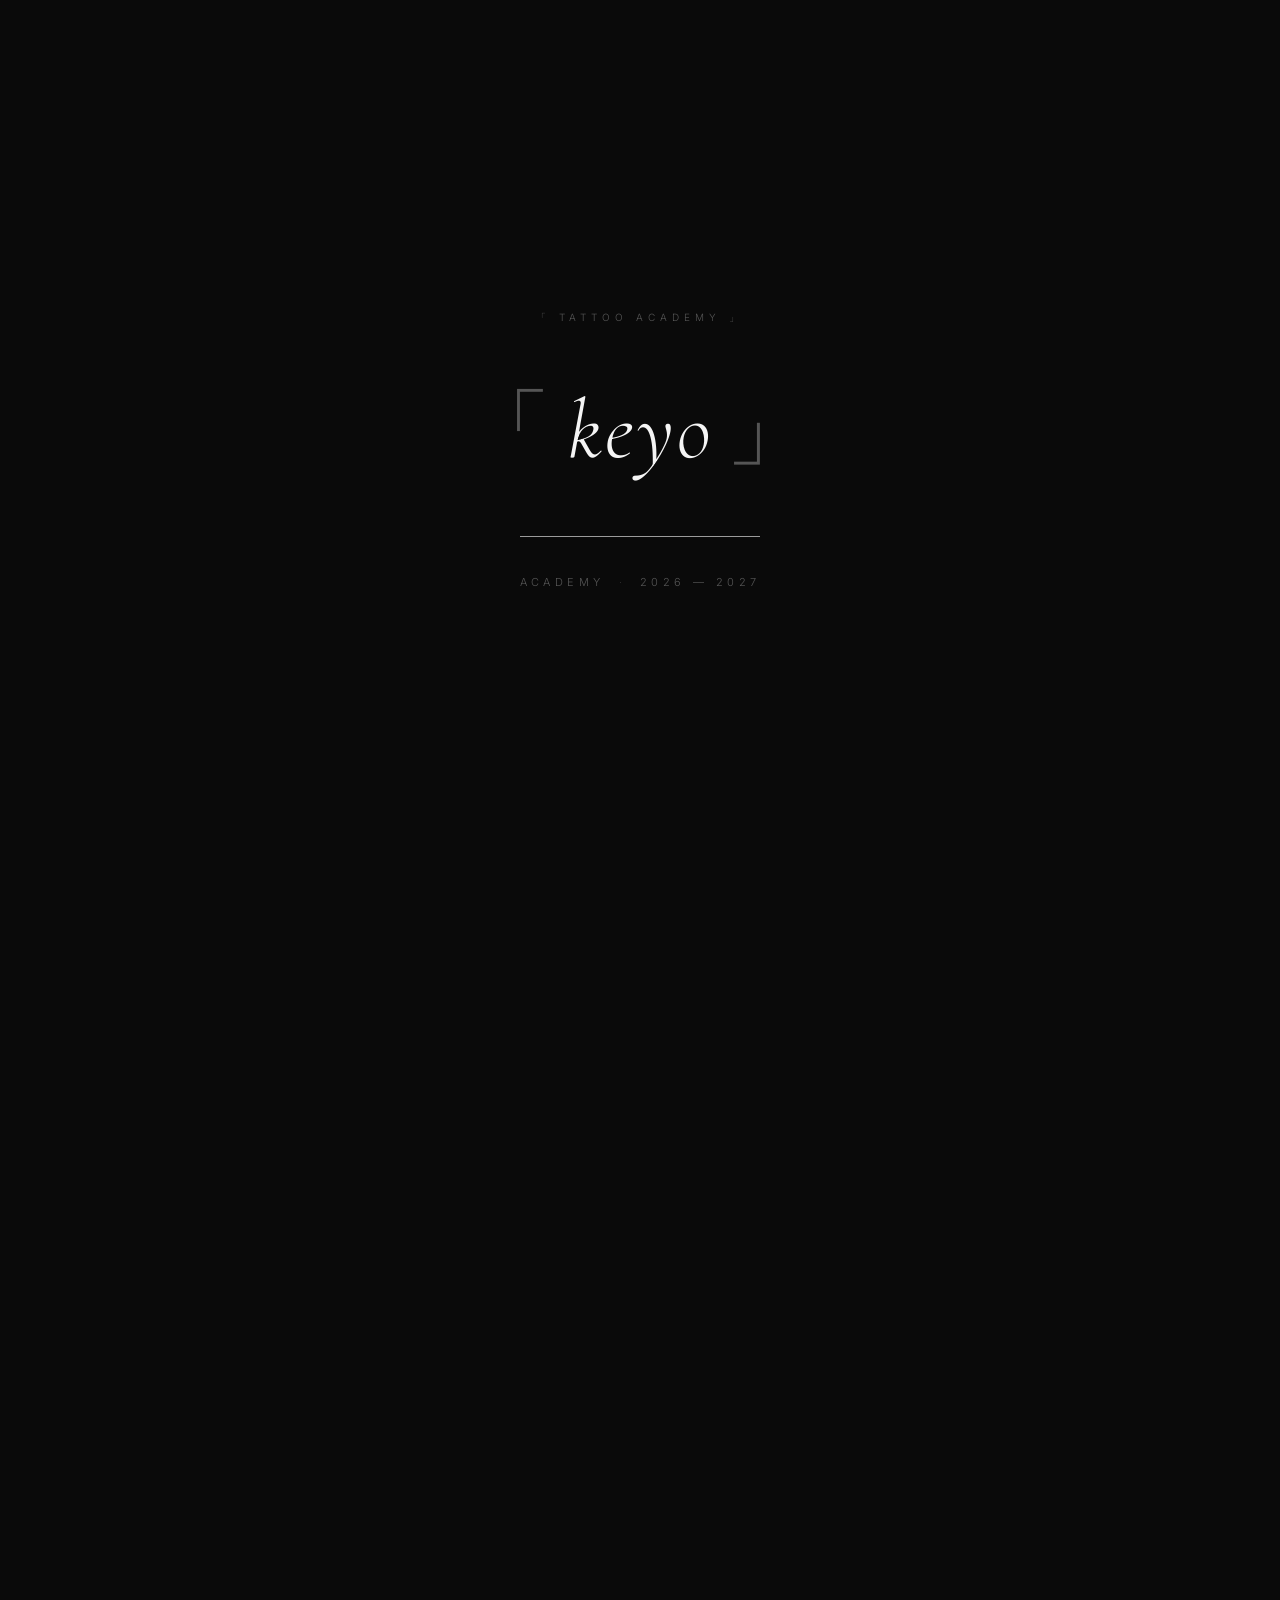
<file: accademia.html>
<!DOCTYPE html>
<html lang="it">
<head>
<meta charset="UTF-8" />
<meta name="viewport" content="width=device-width, initial-scale=1.0, viewport-fit=cover" />
<meta name="theme-color" content="#0a0a0a" />
<title>Accademia Keyo — Locarno CH</title>
<meta name="description" data-i18n-attr="content" data-i18n="academy.intro" content="Accademia Keyo: corso intensivo di tatuaggio da settembre 2026 a maggio 2027, a Locarno." />
<link rel="icon" href="img/icon.jpg" type="image/jpeg" />
<link rel="preconnect" href="https://fonts.googleapis.com" />
<link rel="preconnect" href="https://fonts.gstatic.com" crossorigin />
<link href="https://fonts.googleapis.com/css2?family=Inter:wght@200;300;400;500;600&family=Cormorant+Garamond:ital,wght@0,300;0,400;1,300&family=JetBrains+Mono:wght@300;400&display=swap" rel="stylesheet" />
<link rel="stylesheet" href="css/style.css" />
</head>
<body class="subpage">

<!-- Loader -->
<div class="loader" id="loader">
  <div class="loader-meta loader-meta-top">
    <span>「 tattoo academy 」</span>
  </div>
  <div class="loader-inner">
    <span class="loader-bracket left">「</span>
    <span class="loader-word">
      <span class="ll" style="--i:0">k</span><span class="ll" style="--i:1">e</span><span class="ll" style="--i:2">y</span><span class="ll" style="--i:3">o</span>
    </span>
    <span class="loader-bracket right">」</span>
  </div>
  <div class="loader-line"><span></span></div>
  <div class="loader-meta loader-meta-bottom">
    <span class="lm-l">academy</span>
    <span class="lm-dot">·</span>
    <span class="lm-r">2026 — 2027</span>
  </div>
</div>

<!-- Vertical side decorations -->
<div class="side-text side-left" aria-hidden="true">
  <div class="phrase-stack" data-cycle="left">
    <span class="phrase active" data-i18n="side.l1">artists in residence</span>
    <span class="phrase" data-i18n="side.l5">ogni linea una storia</span>
    <span class="phrase" data-i18n="side.l3">da oltre un decennio</span>
    <span class="phrase" data-i18n="side.l6">il rituale del segno</span>
    <span class="phrase" data-i18n="side.l4">made in locarno</span>
  </div>
</div>
<div class="side-text side-right" aria-hidden="true">
  <div class="phrase-stack" data-cycle="right">
    <span class="phrase active" data-i18n="academy.tag">tattoo academy</span>
    <span class="phrase" data-i18n="side.r2">via al castello 1</span>
    <span class="phrase" data-i18n="academy.d.datesV">Settembre 2026 → Maggio 2027</span>
    <span class="phrase" data-i18n="side.r4">est. 2019</span>
    <span class="phrase" data-i18n="side.r5">su appuntamento</span>
  </div>
</div>
<div class="side-text side-bottom-left" aria-hidden="true">
  <div class="phrase-stack" data-cycle="bottom">
    <span class="phrase active" data-i18n="academy.d.placesV">8 allievi</span>
    <span class="phrase" data-i18n="side.b4">consulenza gratuita</span>
    <span class="phrase" data-i18n="academy.d.totalV">≈ 520 ore</span>
  </div>
</div>

<!-- Header -->
<header class="nav scrolled" id="nav">
  <a href="index.html" class="nav-logo">
    <span class="logo-main">KEYO</span>
    <span class="logo-sub">studio</span>
  </a>
  <nav class="nav-links" id="navLinks">
    <a href="index.html#studio" data-i18n="nav.studio">Studio</a>
    <a href="index.html#artisti" data-i18n="nav.artists">Artisti</a>
    <a href="index.html#galleria" data-i18n="nav.gallery">Galleria</a>
    <a href="index.html#recensioni" data-i18n="nav.reviews">Recensioni</a>
    <a href="index.html#faq" data-i18n="nav.faq">FAQ</a>
    <a href="index.html#contatti" data-i18n="nav.contact">Contatti</a>
    <span class="nav-sep" aria-hidden="true"></span>
    <a class="nav-cta active" href="accademia.html" data-i18n="nav.academy">Accademia</a>
    <a class="nav-cta nav-cta-accent" href="lotteria.html" data-i18n="nav.lottery">Lotteria</a>
  </nav>
  <div class="nav-right">
    <div class="lang-switch" id="langSwitch">
      <button class="lang-current" id="langCurrent" aria-haspopup="listbox" aria-expanded="false">
        <span id="langLabel">IT</span>
        <svg width="10" height="10" viewBox="0 0 10 10"><path d="M1 3l4 4 4-4" stroke="currentColor" stroke-width="1" fill="none"/></svg>
      </button>
      <ul class="lang-list" role="listbox">
        <li data-lang="it" role="option">IT — Italiano</li>
        <li data-lang="en" role="option">EN — English</li>
        <li data-lang="de" role="option">DE — Deutsch</li>
        <li data-lang="fr" role="option">FR — Français</li>
      </ul>
    </div>
    <button class="nav-toggle" id="navToggle" aria-label="Menu">
      <span></span><span></span><span></span>
    </button>
  </div>
</header>

<!-- Page hero -->
<section class="page-hero">
  <div class="page-hero-bg" style="background-image:url('img/IMG_3037-2-scaled.jpg')"></div>
  <div class="page-hero-overlay"></div>
  <div class="page-hero-content">
    <div class="hero-tag" data-i18n="academy.tag">tattoo academy</div>
    <h1 class="page-hero-title">
      <span class="bracket">「</span><span class="hero-word" data-i18n="academy.title">Accademia Keyo</span><span class="bracket">」</span>
    </h1>
    <p class="hero-sub" data-i18n="academy.sub">Il mestiere del tatuaggio, insegnato in studio.</p>
    <div class="hero-meta">
      <span data-i18n="academy.d.datesV">Settembre 2026 → Maggio 2027</span>
      <span class="dot">·</span>
      <span data-i18n="academy.d.placesV">8 allievi</span>
    </div>
    <div class="hero-cta">
      <a href="#iscrizioni" class="btn btn-primary" data-i18n="academy.h.apply">Iscrizioni</a>
      <a href="index.html" class="btn btn-ghost" data-i18n="footer.backHome">Torna alla home ↗</a>
    </div>
  </div>
</section>

<!-- Intro -->
<section class="section">
  <div class="section-head">
    <span class="section-num">01</span>
    <h2 class="section-title" data-i18n="academy.h.program">Il programma</h2>
  </div>
  <div class="page-prose reveal">
    <p data-i18n="academy.intro">Da settembre 2026 a maggio 2027 lo studio apre le porte a una nuova generazione di tatuatori. Un percorso di formazione intensivo guidato direttamente da Omar e dal team residente, in un contesto reale di lavoro.</p>
    <p data-i18n="academy.p.program">Otto mesi di lezioni teoriche e pratiche, dalla preparazione del disegno alla macchinetta sulla pelle. Si parte dalle basi — anatomia, igiene, materiali — per arrivare a sessioni dal vivo affiancati dai resident.</p>
  </div>
</section>

<!-- Modules -->
<section class="section">
  <div class="section-head">
    <span class="section-num">02</span>
    <h2 class="section-title" data-i18n="academy.h.modules">Moduli principali</h2>
  </div>
  <ol class="modules-list reveal">
    <li><span class="m-num">01</span><span class="m-text" data-i18n="academy.m1">Storia e cultura del tatuaggio</span></li>
    <li><span class="m-num">02</span><span class="m-text" data-i18n="academy.m2">Disegno, composizione e stencil</span></li>
    <li><span class="m-num">03</span><span class="m-text" data-i18n="academy.m3">Igiene, biosicurezza e normative svizzere</span></li>
    <li><span class="m-num">04</span><span class="m-text" data-i18n="academy.m4">Macchinette, aghi, pigmenti — tecnica di base</span></li>
    <li><span class="m-num">05</span><span class="m-text" data-i18n="academy.m5">Realismo, microrealismo, line work</span></li>
    <li><span class="m-num">06</span><span class="m-text" data-i18n="academy.m6">Sessioni dal vivo e gestione del cliente</span></li>
  </ol>
</section>

<!-- Details -->
<section class="section">
  <div class="section-head">
    <span class="section-num">03</span>
    <h2 class="section-title" data-i18n="academy.h.details">Dettagli pratici</h2>
  </div>
  <div class="details-grid reveal">
    <div class="detail-cell">
      <span class="info-label" data-i18n="academy.d.dates">Date</span>
      <p data-i18n="academy.d.datesV">Settembre 2026 → Maggio 2027</p>
    </div>
    <div class="detail-cell">
      <span class="info-label" data-i18n="academy.d.hours">Ore settimanali</span>
      <p data-i18n="academy.d.hoursV">16 ore (giovedì + venerdì)</p>
    </div>
    <div class="detail-cell">
      <span class="info-label" data-i18n="academy.d.total">Ore totali</span>
      <p data-i18n="academy.d.totalV">≈ 520 ore di formazione</p>
    </div>
    <div class="detail-cell">
      <span class="info-label" data-i18n="academy.d.places">Posti disponibili</span>
      <p data-i18n="academy.d.placesV">8 allievi (selezione su colloquio)</p>
    </div>
    <div class="detail-cell">
      <span class="info-label" data-i18n="academy.d.price">Investimento</span>
      <p data-i18n="academy.d.priceV">CHF 9'800 (rateizzabile in 4 tranche)</p>
    </div>
    <div class="detail-cell">
      <span class="info-label" data-i18n="academy.d.cert">Certificazione</span>
      <p data-i18n="academy.d.certV">Attestato Keyo + portfolio finale</p>
    </div>
  </div>
</section>

<!-- Who -->
<section class="section">
  <div class="section-head">
    <span class="section-num">04</span>
    <h2 class="section-title" data-i18n="academy.h.who">A chi è rivolto</h2>
  </div>
  <div class="page-prose reveal">
    <p data-i18n="academy.p.who">A chi vuole entrare seriamente nel mondo del tatuaggio. Non servono prerequisiti tecnici, ma una solida base di disegno e una motivazione vera. Selezioniamo gli allievi su colloquio per garantire un gruppo affiatato.</p>
  </div>
</section>

<!-- Apply -->
<section class="section contact-section" id="iscrizioni">
  <div class="section-head">
    <span class="section-num">05</span>
    <h2 class="section-title" data-i18n="academy.h.apply">Iscrizioni</h2>
    <p class="section-lead" data-i18n="academy.p.apply">I posti sono limitati. Compila il modulo per ricevere il dossier completo e fissare un colloquio conoscitivo.</p>
  </div>

  <form class="contact-form reveal" id="contactForm" action="https://formspree.io/f/xeenernd" method="POST">
    <input type="hidden" name="_subject" value="Accademia Keyo — nuova candidatura" />
    <input type="hidden" name="origine" value="accademia" />
    <div class="field">
      <label for="ac-name" data-i18n="academy.f.name">Nome e cognome</label>
      <input type="text" id="ac-name" name="nome" required />
    </div>
    <div class="field">
      <label for="ac-email" data-i18n="academy.f.email">Email</label>
      <input type="email" id="ac-email" name="email" required />
    </div>
    <div class="field">
      <label for="ac-phone" data-i18n="academy.f.phone">Telefono</label>
      <input type="tel" id="ac-phone" name="telefono" />
    </div>
    <div class="field">
      <label for="ac-exp" data-i18n="academy.f.exp">Esperienza nel disegno</label>
      <select id="ac-exp" name="esperienza">
        <option data-i18n="academy.f.expOpts.none">Nessuna</option>
        <option data-i18n="academy.f.expOpts.basic">Base / autodidatta</option>
        <option data-i18n="academy.f.expOpts.school">Scuola d'arte</option>
        <option data-i18n="academy.f.expOpts.pro">Già professionista</option>
      </select>
    </div>
    <div class="field">
      <label for="ac-msg" data-i18n="academy.f.msg">Raccontaci perché vuoi entrare</label>
      <textarea id="ac-msg" name="messaggio" rows="5" required></textarea>
    </div>
    <button type="submit" class="btn btn-primary" id="cfSubmit" data-i18n="academy.f.submit">Invia candidatura</button>
    <div class="form-status" id="formStatus" role="status" aria-live="polite"></div>
  </form>
</section>

<!-- FOOTER -->
<footer class="footer">
  <div class="footer-top">
    <div class="footer-brand">
      <span class="logo-main">KEYO</span>
      <span class="logo-sub">tattoo studio · Locarno CH</span>
    </div>
    <nav class="footer-nav">
      <a href="index.html#studio" data-i18n="nav.studio">Studio</a>
      <a href="index.html#artisti" data-i18n="nav.artists">Artisti</a>
      <a href="index.html#galleria" data-i18n="nav.gallery">Galleria</a>
      <a href="index.html#recensioni" data-i18n="nav.reviews">Recensioni</a>
      <a href="index.html#faq" data-i18n="nav.faq">FAQ</a>
      <a href="index.html#contatti" data-i18n="nav.contact">Contatti</a>
      <a href="accademia.html" data-i18n="nav.academy">Accademia</a>
      <a href="lotteria.html" data-i18n="nav.lottery">Lotteria</a>
    </nav>
  </div>
  <div class="footer-bottom">
    <span>© <span id="year"></span> Keyo Tattoo Studio</span>
    <span data-i18n="footer.rights">Tutti i diritti riservati.</span>
    <span class="footer-credit">
      <span data-i18n="footer.developedBy">Sviluppato da</span>
      <a href="https://www.tommyzaffa.com" target="_blank" rel="noopener">Thomas Zaffalon</a>
    </span>
  </div>
</footer>

<script src="js/i18n.js"></script>
<script src="js/main.js"></script>
</body>
</html>
</file>
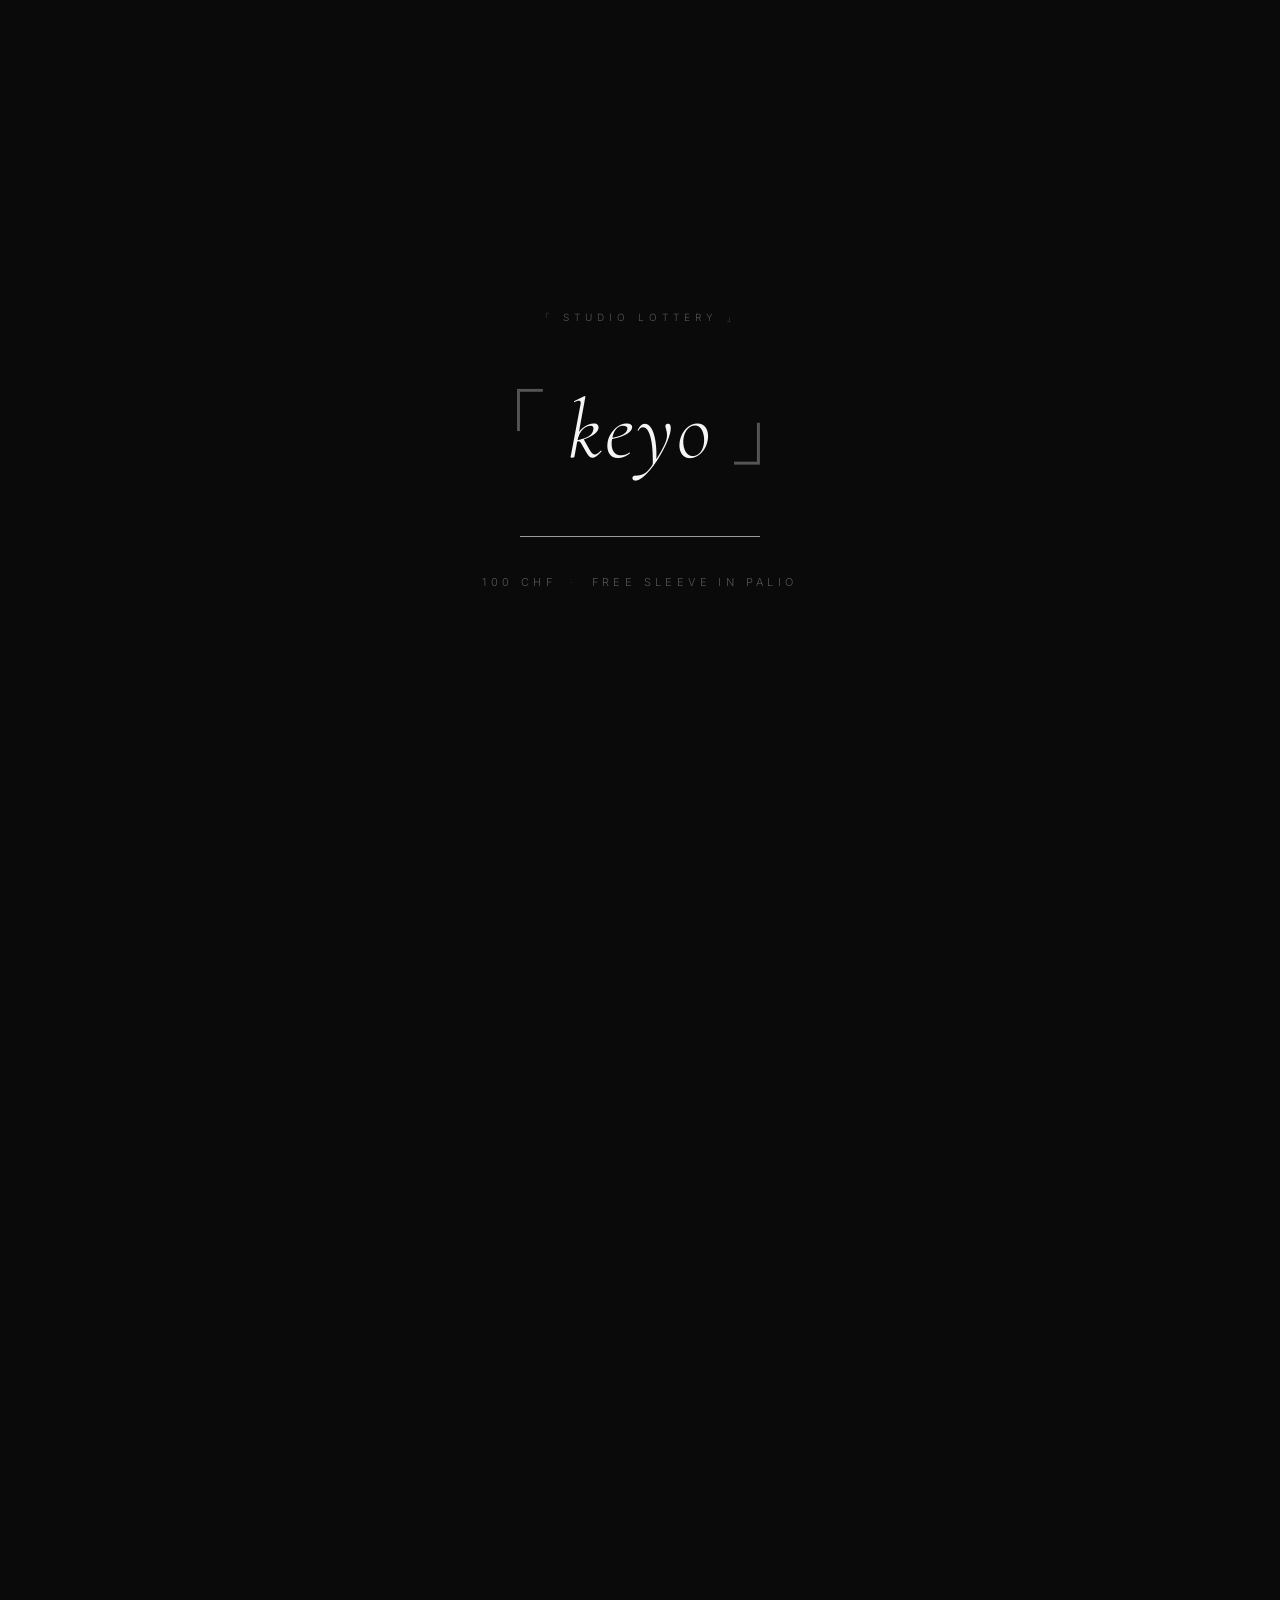
<file: lotteria.html>
<!DOCTYPE html>
<html lang="it">
<head>
<meta charset="UTF-8" />
<meta name="viewport" content="width=device-width, initial-scale=1.0, viewport-fit=cover" />
<meta name="theme-color" content="#0a0a0a" />
<title>Lotteria Keyo — Locarno CH</title>
<meta name="description" data-i18n-attr="content" data-i18n="lottery.sub" content="Lotteria Keyo: 100 CHF, voucher tatuaggio da 200 CHF e in palio una manica gratis." />
<link rel="icon" href="img/icon.jpg" type="image/jpeg" />
<link rel="preconnect" href="https://fonts.googleapis.com" />
<link rel="preconnect" href="https://fonts.gstatic.com" crossorigin />
<link href="https://fonts.googleapis.com/css2?family=Inter:wght@200;300;400;500;600&family=Cormorant+Garamond:ital,wght@0,300;0,400;1,300&family=JetBrains+Mono:wght@300;400&display=swap" rel="stylesheet" />
<link rel="stylesheet" href="css/style.css" />
</head>
<body class="subpage">

<!-- Loader -->
<div class="loader" id="loader">
  <div class="loader-meta loader-meta-top">
    <span>「 studio lottery 」</span>
  </div>
  <div class="loader-inner">
    <span class="loader-bracket left">「</span>
    <span class="loader-word">
      <span class="ll" style="--i:0">k</span><span class="ll" style="--i:1">e</span><span class="ll" style="--i:2">y</span><span class="ll" style="--i:3">o</span>
    </span>
    <span class="loader-bracket right">」</span>
  </div>
  <div class="loader-line"><span></span></div>
  <div class="loader-meta loader-meta-bottom">
    <span class="lm-l">100 chf</span>
    <span class="lm-dot">·</span>
    <span class="lm-r">free sleeve in palio</span>
  </div>
</div>

<!-- Vertical side decorations -->
<div class="side-text side-left" aria-hidden="true">
  <div class="phrase-stack" data-cycle="left">
    <span class="phrase active" data-i18n="lottery.tag">studio lottery</span>
    <span class="phrase" data-i18n="side.l5">ogni linea una storia</span>
    <span class="phrase" data-i18n="side.l4">made in locarno</span>
    <span class="phrase" data-i18n="side.l3">da oltre un decennio</span>
    <span class="phrase" data-i18n="side.l6">il rituale del segno</span>
  </div>
</div>
<div class="side-text side-right" aria-hidden="true">
  <div class="phrase-stack" data-cycle="right">
    <span class="phrase active" data-i18n="lottery.priceVal">CHF 100</span>
    <span class="phrase" data-i18n="lottery.priceTag">Ticket lotteria</span>
    <span class="phrase" data-i18n="side.r2">via al castello 1</span>
    <span class="phrase" data-i18n="side.r4">est. 2019</span>
    <span class="phrase" data-i18n="side.r5">su appuntamento</span>
  </div>
</div>
<div class="side-text side-bottom-left" aria-hidden="true">
  <div class="phrase-stack" data-cycle="bottom">
    <span class="phrase active" data-i18n="lottery.h2">voucher 200 chf</span>
    <span class="phrase" data-i18n="lottery.h3">free sleeve in palio</span>
    <span class="phrase" data-i18n="side.b4">consulenza gratuita</span>
  </div>
</div>

<!-- Header -->
<header class="nav scrolled" id="nav">
  <a href="index.html" class="nav-logo">
    <span class="logo-main">KEYO</span>
    <span class="logo-sub">studio</span>
  </a>
  <nav class="nav-links" id="navLinks">
    <a href="index.html#studio" data-i18n="nav.studio">Studio</a>
    <a href="index.html#artisti" data-i18n="nav.artists">Artisti</a>
    <a href="index.html#galleria" data-i18n="nav.gallery">Galleria</a>
    <a href="index.html#recensioni" data-i18n="nav.reviews">Recensioni</a>
    <a href="index.html#faq" data-i18n="nav.faq">FAQ</a>
    <a href="index.html#contatti" data-i18n="nav.contact">Contatti</a>
    <span class="nav-sep" aria-hidden="true"></span>
    <a class="nav-cta" href="accademia.html" data-i18n="nav.academy">Accademia</a>
    <a class="nav-cta nav-cta-accent active" href="lotteria.html" data-i18n="nav.lottery">Lotteria</a>
  </nav>
  <div class="nav-right">
    <div class="lang-switch" id="langSwitch">
      <button class="lang-current" id="langCurrent" aria-haspopup="listbox" aria-expanded="false">
        <span id="langLabel">IT</span>
        <svg width="10" height="10" viewBox="0 0 10 10"><path d="M1 3l4 4 4-4" stroke="currentColor" stroke-width="1" fill="none"/></svg>
      </button>
      <ul class="lang-list" role="listbox">
        <li data-lang="it" role="option">IT — Italiano</li>
        <li data-lang="en" role="option">EN — English</li>
        <li data-lang="de" role="option">DE — Deutsch</li>
        <li data-lang="fr" role="option">FR — Français</li>
      </ul>
    </div>
    <button class="nav-toggle" id="navToggle" aria-label="Menu">
      <span></span><span></span><span></span>
    </button>
  </div>
</header>

<!-- Page hero -->
<section class="page-hero">
  <div class="page-hero-bg" style="background-image:url('img/IMG_3036-2-scaled.jpg')"></div>
  <div class="page-hero-overlay"></div>
  <div class="page-hero-content">
    <div class="hero-tag" data-i18n="lottery.tag">studio lottery</div>
    <h1 class="page-hero-title">
      <span class="bracket">「</span><span class="hero-word" data-i18n="lottery.title">Lotteria Keyo</span><span class="bracket">」</span>
    </h1>
    <p class="hero-sub" data-i18n="lottery.sub">Un buono da 200, una manica gratis in palio.</p>
    <div class="hero-meta">
      <span data-i18n="lottery.priceVal">CHF 100</span>
      <span class="dot">·</span>
      <span data-i18n="lottery.h2">Voucher 200 CHF</span>
      <span class="dot">·</span>
      <span data-i18n="lottery.h3">Estrazione manica gratis</span>
    </div>
    <div class="hero-cta">
      <a href="#partecipa" class="btn btn-primary" data-i18n="lottery.payTitle">Partecipa ora</a>
      <a href="index.html" class="btn btn-ghost" data-i18n="footer.backHome">Torna alla home ↗</a>
    </div>
  </div>
</section>

<!-- How it works -->
<section class="section">
  <div class="section-head">
    <span class="section-num">01</span>
    <h2 class="section-title" data-i18n="lottery.howTitle">Come funziona</h2>
  </div>
  <div class="specs-grid">
    <div class="spec reveal">
      <span class="spec-num">1</span>
      <h3 data-i18n="lottery.h1">Spendi 100 CHF</h3>
      <p data-i18n="lottery.p1">Acquisti il ticket e contribuisci al montepremi della lotteria.</p>
    </div>
    <div class="spec reveal">
      <span class="spec-num">2</span>
      <h3 data-i18n="lottery.h2">Ricevi un buono da 200 CHF</h3>
      <p data-i18n="lottery.p2">Ti arriva via email un voucher spendibile in studio per qualsiasi tatuaggio.</p>
    </div>
    <div class="spec reveal">
      <span class="spec-num">3</span>
      <h3 data-i18n="lottery.h3">Partecipi all'estrazione</h3>
      <p data-i18n="lottery.p3">Ogni ticket ti dà un codice univoco per la lotteria: in palio una manica completa, gratuita.</p>
    </div>
  </div>
</section>

<!-- Rules -->
<section class="section">
  <div class="section-head">
    <span class="section-num">02</span>
    <h2 class="section-title" data-i18n="lottery.rulesTitle">Regolamento</h2>
  </div>
  <ul class="rules-list reveal">
    <li><span class="r-num">·</span><span data-i18n="lottery.r1">Il buono da 200 CHF è nominale, non cedibile, valido 12 mesi dall'emissione.</span></li>
    <li><span class="r-num">·</span><span data-i18n="lottery.r2">Il voucher è cumulabile fino a un solo pezzo per persona; per tatuaggi di valore superiore si paga la differenza.</span></li>
    <li><span class="r-num">·</span><span data-i18n="lottery.r3">L'estrazione avviene in studio alla chiusura della raccolta ticket; il vincitore viene contattato via email entro 7 giorni.</span></li>
    <li><span class="r-num">·</span><span data-i18n="lottery.r4">Il premio (manica completa) è realizzato da Omar Keyo, soggetto disegnato in collaborazione con il vincitore.</span></li>
    <li><span class="r-num">·</span><span data-i18n="lottery.r5">Devi avere almeno 18 anni per partecipare.</span></li>
  </ul>
</section>

<!-- Participate / Pay -->
<section class="section contact-section" id="partecipa">
  <div class="section-head">
    <span class="section-num">03</span>
    <h2 class="section-title" data-i18n="lottery.payTitle">Partecipa ora</h2>
    <p class="section-lead" data-i18n="lottery.payIntro">Compila i tuoi dati e completa il pagamento sicuro. Riceverai voucher e codice lotteria via email.</p>
  </div>

  <div class="lottery-grid">
    <aside class="lottery-price reveal">
      <span class="info-label" data-i18n="lottery.priceTag">Ticket lotteria</span>
      <span class="price-big" data-i18n="lottery.priceVal">CHF 100</span>
      <ul class="price-bullets">
        <li>
          <span class="b-mark">+</span>
          <span data-i18n="lottery.h2">Voucher 200 CHF</span>
        </li>
        <li>
          <span class="b-mark">+</span>
          <span data-i18n="lottery.h3">Estrazione manica gratis</span>
        </li>
      </ul>
      <p class="price-note" data-i18n="lottery.r5">Devi avere almeno 18 anni per partecipare.</p>
    </aside>

    <form class="contact-form reveal" id="contactForm" action="https://formspree.io/f/xeenernd" method="POST" data-redirect="https://buy.stripe.com/REPLACE_WITH_REAL_PAYMENT_LINK">
      <input type="hidden" name="_subject" value="Lotteria Keyo — nuovo partecipante" />
      <input type="hidden" name="origine" value="lotteria" />
      <input type="hidden" name="ticket" value="CHF 100 — voucher 200 + estrazione manica gratis" />
      <div class="field">
        <label for="lt-name" data-i18n="lottery.f.name">Nome e cognome</label>
        <input type="text" id="lt-name" name="nome" required />
      </div>
      <div class="field">
        <label for="lt-email" data-i18n="lottery.f.email">Email</label>
        <input type="email" id="lt-email" name="email" required />
      </div>
      <div class="field">
        <label for="lt-phone" data-i18n="lottery.f.phone">Telefono</label>
        <input type="tel" id="lt-phone" name="telefono" required />
      </div>
      <div class="field">
        <label for="lt-notes" data-i18n="lottery.f.notes">Note (facoltative)</label>
        <textarea id="lt-notes" name="note" rows="3"></textarea>
      </div>
      <label class="field-check">
        <input type="checkbox" id="lt-consent" name="consenso" required />
        <span data-i18n="lottery.f.consent">Confermo di avere almeno 18 anni e di accettare il regolamento.</span>
      </label>
      <button type="submit" class="btn btn-primary" id="cfSubmit" data-i18n="lottery.f.submit">Procedi al pagamento — 100 CHF</button>
      <div class="form-status" id="formStatus" role="status" aria-live="polite"></div>
    </form>
  </div>
</section>

<!-- FOOTER -->
<footer class="footer">
  <div class="footer-top">
    <div class="footer-brand">
      <span class="logo-main">KEYO</span>
      <span class="logo-sub">tattoo studio · Locarno CH</span>
    </div>
    <nav class="footer-nav">
      <a href="index.html#studio" data-i18n="nav.studio">Studio</a>
      <a href="index.html#artisti" data-i18n="nav.artists">Artisti</a>
      <a href="index.html#galleria" data-i18n="nav.gallery">Galleria</a>
      <a href="index.html#recensioni" data-i18n="nav.reviews">Recensioni</a>
      <a href="index.html#faq" data-i18n="nav.faq">FAQ</a>
      <a href="index.html#contatti" data-i18n="nav.contact">Contatti</a>
      <a href="accademia.html" data-i18n="nav.academy">Accademia</a>
      <a href="lotteria.html" data-i18n="nav.lottery">Lotteria</a>
    </nav>
  </div>
  <div class="footer-bottom">
    <span>© <span id="year"></span> Keyo Tattoo Studio</span>
    <span data-i18n="footer.rights">Tutti i diritti riservati.</span>
    <span class="footer-credit">
      <span data-i18n="footer.developedBy">Sviluppato da</span>
      <a href="https://www.tommyzaffa.com" target="_blank" rel="noopener">Thomas Zaffalon</a>
    </span>
  </div>
</footer>

<script src="js/i18n.js"></script>
<script src="js/main.js"></script>
</body>
</html>
</file>
<file: css/style.css>
/* =========================================
   KEYO Tattoo Studio — stylesheet
   ========================================= */

:root {
  --bg: #0a0a0a;
  --bg-2: #111111;
  --bg-3: #161616;
  --line: rgba(255, 255, 255, 0.08);
  --line-strong: rgba(255, 255, 255, 0.18);
  --text: #f5f5f5;
  --text-dim: rgba(245, 245, 245, 0.62);
  --text-faint: rgba(245, 245, 245, 0.32);
  --accent: #ffffff;
  --serif: "Cormorant Garamond", Georgia, serif;
  --sans: "Inter", -apple-system, BlinkMacSystemFont, "Helvetica Neue", Arial, sans-serif;
  --mono: "JetBrains Mono", ui-monospace, monospace;
  --maxw: 1320px;
  --pad: clamp(20px, 4vw, 64px);
  --radius: 2px;
  --ease: cubic-bezier(.22,.61,.36,1);
}

* { box-sizing: border-box; margin: 0; padding: 0; }

html {
  scrollbar-width: none;          /* Firefox */
  -ms-overflow-style: none;       /* IE/Edge legacy */
}
html::-webkit-scrollbar { width: 0; height: 0; display: none; } /* WebKit */

body {
  font-family: var(--sans);
  background: var(--bg);
  color: var(--text);
  font-weight: 300;
  font-size: 16px;
  line-height: 1.65;
  -webkit-font-smoothing: antialiased;
  -moz-osx-font-smoothing: grayscale;
  overflow-x: hidden;
  scrollbar-width: none;
  -ms-overflow-style: none;
}
body::-webkit-scrollbar { width: 0; height: 0; display: none; }

/* While the intro loader is on screen, lock the page so a stray scroll
   doesn't push the user past the hero before the curtain lifts. */
body.no-scroll { overflow: hidden; height: 100vh; touch-action: none; }
html.no-scroll { overflow: hidden; }

img { max-width: 100%; display: block; }
a { color: inherit; text-decoration: none; transition: opacity .3s var(--ease), color .3s var(--ease); }
a:hover { opacity: .65; }
button { font-family: inherit; cursor: pointer; border: none; background: none; color: inherit; }

::selection { background: rgba(255,255,255,.15); }

/* ========== Loader ========== */
.loader {
  position: fixed; inset: 0; z-index: 999;
  background: var(--bg);
  display: flex; flex-direction: column; align-items: center; justify-content: center;
  gap: 36px;
  transition: opacity .9s var(--ease), visibility .9s var(--ease);
  overflow: hidden;
}
.loader.hide { opacity: 0; visibility: hidden; }

.loader-inner {
  font-family: var(--serif);
  font-size: clamp(48px, 8vw, 84px);
  font-weight: 300;
  letter-spacing: .04em;
  color: var(--text);
  display: flex; align-items: baseline; gap: .15em;
  position: relative;
}
.loader-bracket {
  color: var(--text-faint);
  font-weight: 200;
  display: inline-block;
  opacity: 0;
  animation: bracketIn 1.1s var(--ease) .15s forwards;
}
.loader-bracket.left { transform: translateX(-30px); animation-name: bracketInL; }
.loader-bracket.right { transform: translateX(30px); animation-name: bracketInR; animation-delay: .25s; }
@keyframes bracketInL {
  0% { opacity: 0; transform: translateX(-30px); }
  100% { opacity: 1; transform: translateX(0); }
}
@keyframes bracketInR {
  0% { opacity: 0; transform: translateX(30px); }
  100% { opacity: 1; transform: translateX(0); }
}

.loader-word { font-style: italic; display: inline-flex; }
.loader-word .ll {
  display: inline-block;
  opacity: 0;
  transform: translateY(14px);
  filter: blur(8px);
  animation: letterIn .9s var(--ease) calc(.55s + var(--i) * .12s) forwards;
}
@keyframes letterIn {
  0% { opacity: 0; transform: translateY(14px); filter: blur(8px); }
  100% { opacity: 1; transform: translateY(0); filter: blur(0); }
}

.loader-line {
  width: 0;
  height: 1px;
  background: var(--text-dim);
  animation: lineDraw 1s var(--ease) 1.1s forwards;
  position: relative;
}
.loader-line span {
  position: absolute;
  top: -1px; left: 0;
  height: 3px; width: 30px;
  background: var(--text);
  opacity: 0;
  animation: lineDot 1.4s var(--ease) 1.6s infinite;
}
@keyframes lineDraw {
  0% { width: 0; }
  100% { width: 240px; }
}
@keyframes lineDot {
  0% { opacity: 0; left: 0; }
  20% { opacity: 1; }
  80% { opacity: 1; }
  100% { opacity: 0; left: 210px; }
}

.loader-meta {
  display: flex; align-items: center; gap: 14px;
  font-size: 11px;
  letter-spacing: .4em;
  text-transform: uppercase;
  color: var(--text-faint);
  opacity: 0;
  animation: metaIn 1s var(--ease) 1.3s forwards;
}
.loader-meta-top { letter-spacing: .5em; font-size: 10px; }
.loader-meta-bottom .lm-dot { opacity: .5; }

@keyframes metaIn {
  0% { opacity: 0; transform: translateY(8px); }
  100% { opacity: 1; transform: translateY(0); }
}

.loader.hide .loader-inner,
.loader.hide .loader-meta,
.loader.hide .loader-line {
  opacity: 0;
  transform: translateY(-8px);
  transition: opacity .5s var(--ease), transform .6s var(--ease);
}

/* ========== Side vertical text ========== */
.side-text {
  position: fixed;
  z-index: 50;
  font-family: var(--sans);
  font-weight: 300;
  font-size: 11px;
  letter-spacing: .15em;
  color: var(--text-dim);
  text-transform: lowercase;
  writing-mode: vertical-rl;          /* letters lay on their side */
  text-align: center;
  pointer-events: none;
  mix-blend-mode: difference;
}
/* Both side rails face inward: reader tilts head toward the centre to read */
.side-left { left: 22px; top: 25%; transform: translateY(-50%) rotate(180deg); }
.side-right { right: 22px; top: 50%; transform: translateY(-50%); }
.side-bottom-left { left: 22px; top: 75%; transform: translateY(-50%) rotate(180deg); transform-origin: center; }
.side-text span { display: inline-block; }

/* Rotating phrase stack (vertical sides) */
.phrase-stack {
  position: relative;
  display: inline-block;
  text-align: center;
}
.phrase-stack .phrase {
  position: absolute;
  top: 0; left: 50%;
  transform: translateX(-50%);
  white-space: nowrap;
  opacity: 0;
  filter: blur(6px);
  letter-spacing: .35em;
  transition:
    opacity 1.1s var(--ease),
    filter 1.1s var(--ease),
    letter-spacing 1.4s var(--ease);
}
.phrase-stack .phrase.active {
  position: relative;                  /* drives the size of the stack */
  left: auto;
  transform: none;
  opacity: 1;
  filter: blur(0);
  letter-spacing: .2em;
}

@media (max-width: 768px) {
  .side-text { font-size: 9px; letter-spacing: .3em; }
  .side-left { left: 2px; top: 25%; }
  .side-right { right: 2px; }
  .side-bottom-left { left: 2px; top: 75%; }
}

/* ========== Nav ========== */
.nav {
  position: fixed; top: 0; left: 0; right: 0;
  z-index: 100;
  display: flex; align-items: center; justify-content: space-between;
  padding: 22px var(--pad);
  transition: padding .3s var(--ease);
}
/* Backdrop on a pseudo-element so backdrop-filter does NOT promote
   the nav into the containing block of its position:fixed children
   (the mobile menu). Without this, .nav-links would be clipped to the
   nav once .scrolled was applied — breaking the menu off the hero. */
.nav::before {
  content: "";
  position: absolute;
  inset: 0;
  background: rgba(10, 10, 10, .82);
  backdrop-filter: blur(14px);
  -webkit-backdrop-filter: blur(14px);
  border-bottom: 1px solid var(--line);
  opacity: 0;
  transition: opacity .4s var(--ease);
  pointer-events: none;
  z-index: -1;
}
.nav.scrolled::before { opacity: 1; }
.nav.scrolled { padding: 14px var(--pad); }
.nav-logo {
  display: flex; flex-direction: column; line-height: 1;
}
.logo-main {
  font-family: var(--sans);
  font-weight: 500;
  font-size: 18px;
  letter-spacing: .14em;
}
.logo-sub {
  font-family: var(--sans);
  font-weight: 300;
  font-size: 11px;
  letter-spacing: .42em;
  color: var(--text-dim);
  margin-top: 4px;
  text-transform: lowercase;
}

.nav-links {
  display: flex; align-items: center; gap: 32px;
}
.nav-links a {
  font-size: 12px;
  letter-spacing: .22em;
  text-transform: uppercase;
  color: var(--text-dim);
  font-weight: 400;
  position: relative;
}
.nav-links a:hover { color: var(--text); opacity: 1; }
.nav-links a::after {
  content: ""; position: absolute;
  left: 0; bottom: -6px; width: 0; height: 1px;
  background: var(--text);
  transition: width .35s var(--ease);
}
.nav-links a:hover::after { width: 100%; }

.nav-right { display: flex; align-items: center; gap: 18px; }

/* Lang switch */
.lang-switch { position: relative; }
.lang-current {
  display: inline-flex; align-items: center; gap: 8px;
  font-size: 11px; letter-spacing: .25em;
  padding: 8px 14px;
  border: 1px solid var(--line-strong);
  border-radius: var(--radius);
  color: var(--text);
  transition: border-color .3s var(--ease), background .3s var(--ease);
}
.lang-current:hover { border-color: var(--text); }
.lang-list {
  position: absolute; top: calc(100% + 8px); right: 0;
  list-style: none;
  background: var(--bg-2);
  border: 1px solid var(--line);
  min-width: 160px;
  opacity: 0; visibility: hidden;
  transform: translateY(-6px);
  transition: all .3s var(--ease);
}
.lang-switch.open .lang-list { opacity: 1; visibility: visible; transform: translateY(0); }
.lang-list li {
  padding: 12px 16px;
  font-size: 12px; letter-spacing: .12em;
  cursor: pointer;
  color: var(--text-dim);
  border-bottom: 1px solid var(--line);
  transition: background .25s var(--ease), color .25s var(--ease);
}
.lang-list li:last-child { border-bottom: none; }
.lang-list li:hover { background: var(--bg-3); color: var(--text); }

/* Mobile toggle */
.nav-toggle {
  display: none;
  width: 28px; height: 22px;
  position: relative;
}
.nav-toggle span {
  position: absolute;
  left: 0; right: 0;
  height: 1px;
  background: var(--text);
  transition: transform .3s var(--ease), opacity .3s var(--ease), top .3s var(--ease);
}
.nav-toggle span:nth-child(1) { top: 4px; }
.nav-toggle span:nth-child(2) { top: 11px; }
.nav-toggle span:nth-child(3) { top: 18px; }
.nav-toggle.open span:nth-child(1) { top: 11px; transform: rotate(45deg); }
.nav-toggle.open span:nth-child(2) { opacity: 0; }
.nav-toggle.open span:nth-child(3) { top: 11px; transform: rotate(-45deg); }

@media (max-width: 960px) {
  .nav-links {
    position: fixed;
    top: 0; right: 0; bottom: 0;
    width: min(360px, 80vw);
    background: var(--bg-2);
    border-left: 1px solid var(--line);
    flex-direction: column;
    justify-content: center;
    align-items: flex-start;
    padding: 100px 40px;
    gap: 28px;
    transform: translateX(100%);
    transition: transform .5s var(--ease);
  }
  .nav-links.open { transform: translateX(0); }
  .nav-links a { font-size: 14px; }
  .nav-toggle { display: block; z-index: 110; }
}

/* ========== HERO ========== */
.hero {
  position: relative;
  height: 100vh;
  min-height: 640px;
  width: 100%;
  overflow: hidden;
  display: flex; align-items: center; justify-content: center;
}
.hero-slider {
  position: absolute; inset: 0;
}
.hero-slide {
  position: absolute; inset: 0;
  background-size: cover;
  background-position: center;
  background-repeat: no-repeat;
  opacity: 0;
  transition: opacity 1.8s var(--ease), transform 7s linear;
  transform: scale(1.05);
}
.hero-slide.active {
  opacity: 1;
  transform: scale(1.12);
}
.hero-overlay {
  position: absolute; inset: 0;
  background:
    radial-gradient(ellipse at center, rgba(0,0,0,.35) 0%, rgba(0,0,0,.7) 75%, rgba(0,0,0,.85) 100%),
    linear-gradient(180deg, rgba(0,0,0,.4) 0%, rgba(0,0,0,.55) 100%);
}

.hero-content {
  position: relative;
  z-index: 2;
  text-align: center;
  padding: 0 var(--pad);
  max-width: 900px;
  animation: heroFade 1.4s var(--ease) .4s both;
}
@keyframes heroFade {
  from { opacity: 0; transform: translateY(20px); }
  to { opacity: 1; transform: translateY(0); }
}
.hero-tag {
  font-size: 11px;
  letter-spacing: .5em;
  text-transform: uppercase;
  color: var(--text-dim);
  margin-bottom: 28px;
}
.hero-title {
  font-family: var(--serif);
  font-weight: 300;
  font-size: clamp(64px, 14vw, 180px);
  line-height: 1;
  letter-spacing: .02em;
  margin-bottom: 32px;
  display: flex; justify-content: center; align-items: baseline; gap: .05em;
}
.hero-title .bracket { color: var(--text-faint); font-weight: 200; }
.hero-title .hero-word { font-style: italic; }

.hero-sub {
  font-family: var(--serif);
  font-style: italic;
  font-size: clamp(15px, 1.7vw, 19px);
  font-weight: 300;
  color: var(--text-dim);
  max-width: 560px;
  margin: 0 auto 24px;
  line-height: 1.5;
}
.hero-meta {
  font-size: 11px;
  letter-spacing: .35em;
  text-transform: uppercase;
  color: var(--text-faint);
  margin-bottom: 44px;
  display: flex; justify-content: center; flex-wrap: wrap; gap: 12px;
}
.hero-meta .dot { opacity: .5; }

.hero-cta { display: flex; gap: 14px; justify-content: center; flex-wrap: wrap; }

.btn {
  display: inline-flex; align-items: center; justify-content: center;
  padding: 14px 28px;
  font-size: 11px;
  letter-spacing: .28em;
  text-transform: uppercase;
  border: 1px solid var(--text);
  background: transparent;
  color: var(--text);
  border-radius: var(--radius);
  font-weight: 400;
  transition: all .35s var(--ease);
  cursor: pointer;
}
.btn-primary { background: var(--text); color: var(--bg); }
.btn-primary:hover { background: transparent; color: var(--text); opacity: 1; }
.btn-ghost { border-color: var(--line-strong); color: var(--text-dim); }
.btn-ghost:hover { border-color: var(--text); color: var(--text); opacity: 1; }

.scroll-hint {
  position: absolute;
  bottom: 32px; left: 50%;
  transform: translateX(-50%);
  z-index: 2;
  display: flex; flex-direction: column; align-items: center; gap: 12px;
  font-size: 10px; letter-spacing: .35em; text-transform: uppercase;
  color: var(--text-faint);
}
.scroll-line {
  width: 1px; height: 50px;
  background: linear-gradient(to bottom, transparent, var(--text-dim));
  animation: scrollPulse 2s var(--ease) infinite;
  transform-origin: top;
}
@keyframes scrollPulse {
  0% { transform: scaleY(0); }
  50% { transform: scaleY(1); }
  100% { transform: scaleY(0); transform-origin: bottom; }
}

/* ========== Section base ========== */
.section {
  padding: clamp(56px, 8vw, 96px) var(--pad);
  max-width: var(--maxw);
  margin: 0 auto;
  scroll-margin-top: 72px; /* anchor lands on title, not deep into section */
}
.section-head {
  margin-bottom: clamp(32px, 4.5vw, 56px);
  max-width: 760px;
}
.section-num {
  display: inline-block;
  font-family: var(--mono);
  font-size: 11px;
  letter-spacing: .25em;
  color: var(--text-faint);
  margin-bottom: 18px;
}
.section-num.light { color: var(--text-dim); }
.section-title {
  font-family: var(--serif);
  font-weight: 300;
  font-size: clamp(36px, 6vw, 72px);
  line-height: 1.05;
  letter-spacing: .01em;
  font-style: italic;
}
.section-title.light { color: var(--text); }
.section-lead {
  margin-top: 20px;
  font-size: 15px;
  color: var(--text-dim);
  max-width: 560px;
}

/* ========== Studio ========== */
.studio-grid {
  display: grid;
  grid-template-columns: 1.05fr 1fr;
  gap: clamp(32px, 6vw, 80px);
  align-items: start;
}
.studio-text h3 {
  font-family: var(--serif);
  font-style: italic;
  font-weight: 400;
  font-size: 24px;
  margin: 36px 0 14px;
  color: var(--text);
}
.studio-text p {
  color: var(--text-dim);
  font-size: 15px;
  line-height: 1.85;
}
.studio-image { position: relative; }
.studio-image img {
  width: 100%;
  aspect-ratio: 4/5;
  object-fit: cover;
  filter: grayscale(15%);
  transition: filter .6s var(--ease), transform .6s var(--ease);
}
.studio-image:hover img { filter: grayscale(0); transform: scale(1.01); }
.studio-image-tag {
  position: absolute;
  bottom: 24px; left: 24px;
  display: flex; flex-direction: column; gap: 6px;
  color: var(--text);
  text-shadow: 0 2px 12px rgba(0,0,0,.6);
}
.studio-image-tag .tag-line {
  font-size: 9px;
  letter-spacing: .4em;
  text-transform: uppercase;
  color: var(--text-dim);
}
.studio-image-tag .tag-big {
  font-size: 28px;
  font-weight: 300;
  letter-spacing: .12em;
}

@media (max-width: 860px) {
  .studio-grid { grid-template-columns: 1fr; }
}

/* ========== Quote / Filosofia ========== */
.quote-section {
  position: relative;
  padding: clamp(120px, 18vw, 220px) var(--pad);
  overflow: hidden;
  scroll-margin-top: 0;
}
.quote-bg {
  position: absolute; inset: 0;
  background-size: cover;
  background-position: center;
  filter: grayscale(60%) brightness(.5);
}
.quote-overlay {
  position: absolute; inset: 0;
  background: linear-gradient(180deg, rgba(0,0,0,.7) 0%, rgba(0,0,0,.85) 100%);
}
.quote-content {
  position: relative;
  z-index: 2;
  max-width: 840px;
  margin: 0 auto;
  text-align: center;
}
.quote-content blockquote {
  margin-top: 40px;
  font-family: var(--serif);
  font-style: italic;
  font-weight: 300;
  font-size: clamp(18px, 2.2vw, 26px);
  line-height: 1.55;
  color: var(--text);
}
.quote-content blockquote p + p { margin-top: 22px; }

@media (max-width: 768px) {
  .quote-bg { background-attachment: scroll; }
}

/* ========== Artists ========== */
.artists-grid {
  display: grid;
  grid-template-columns: repeat(3, 1fr);
  gap: clamp(20px, 3vw, 40px);
}
.artist-card {
  position: relative;
  background: var(--bg-2);
  border: 1px solid var(--line);
  transition: border-color .4s var(--ease), transform .4s var(--ease);
}
.artist-card:hover {
  border-color: var(--line-strong);
  transform: translateY(-4px);
}
.artist-img {
  aspect-ratio: 4/5;
  overflow: hidden;
}
.artist-img img {
  width: 100%; height: 100%;
  object-fit: cover;
  filter: grayscale(30%);
  transition: transform .8s var(--ease), filter .6s var(--ease);
}
.artist-card:hover .artist-img img {
  transform: scale(1.06);
  filter: grayscale(0);
}
.artist-body { padding: 26px 24px 30px; }
.artist-role {
  display: block;
  font-size: 10px;
  letter-spacing: .3em;
  color: var(--text-faint);
  text-transform: uppercase;
  margin-bottom: 10px;
}
.artist-name {
  font-family: var(--serif);
  font-weight: 400;
  font-style: italic;
  font-size: 28px;
  letter-spacing: .01em;
  margin-bottom: 6px;
}
.artist-name em { font-style: italic; color: var(--text-dim); }
.artist-style {
  font-size: 11px;
  letter-spacing: .25em;
  color: var(--text-dim);
  text-transform: uppercase;
  margin-bottom: 14px;
}
.artist-bio { font-size: 14px; color: var(--text-dim); line-height: 1.7; margin-bottom: 18px; }
.artist-ig {
  font-size: 12px;
  letter-spacing: .15em;
  color: var(--text);
  border-bottom: 1px solid var(--line-strong);
  padding-bottom: 4px;
  display: inline-block;
}
.artist-ig:hover { border-color: var(--text); opacity: 1; }

.artists-foot {
  margin-top: 50px;
  text-align: center;
  font-size: 13px;
  color: var(--text-faint);
  font-style: italic;
}

@media (max-width: 900px) { .artists-grid { grid-template-columns: repeat(2, 1fr); } }
@media (max-width: 600px) { .artists-grid { grid-template-columns: 1fr; } }

/* ========== Specs ========== */
.specs-grid {
  display: grid;
  grid-template-columns: repeat(3, 1fr);
  gap: clamp(20px, 3vw, 40px);
}
.spec {
  padding: 40px 32px;
  border: 1px solid var(--line);
  position: relative;
  transition: border-color .4s var(--ease), background .4s var(--ease);
}
.spec:hover { border-color: var(--line-strong); background: var(--bg-2); }
.spec-num {
  font-family: var(--serif);
  font-size: 64px;
  font-style: italic;
  font-weight: 300;
  color: var(--text-faint);
  display: block;
  margin-bottom: 16px;
  line-height: 1;
}
.spec h3 {
  font-family: var(--serif);
  font-style: italic;
  font-weight: 400;
  font-size: 26px;
  margin-bottom: 12px;
}
.spec p { color: var(--text-dim); font-size: 14px; line-height: 1.7; }

@media (max-width: 860px) { .specs-grid { grid-template-columns: 1fr; } }

/* ========== Gallery ========== */
.gallery-section { max-width: var(--maxw); }
.gallery {
  display: grid;
  grid-template-columns: repeat(4, 1fr);
  grid-auto-rows: 280px;
  grid-auto-flow: dense;
  gap: 14px;
}
.g-item {
  overflow: hidden;
  position: relative;
  cursor: zoom-in;
  background: var(--bg-2);
}
.g-item img {
  width: 100%; height: 100%;
  object-fit: cover;
  transition: transform .9s var(--ease), filter .5s var(--ease);
  filter: grayscale(20%);
}
.g-item:hover img { transform: scale(1.06); filter: grayscale(0); }
.g-item::after {
  content: "+";
  position: absolute;
  top: 50%; left: 50%;
  transform: translate(-50%, -50%) scale(.8);
  width: 48px; height: 48px;
  display: flex; align-items: center; justify-content: center;
  border: 1px solid var(--text);
  border-radius: 50%;
  color: var(--text);
  font-weight: 200; font-size: 22px;
  background: rgba(0,0,0,.4);
  opacity: 0;
  transition: opacity .4s var(--ease), transform .4s var(--ease);
}
.g-item:hover::after { opacity: 1; transform: translate(-50%, -50%) scale(1); }

/* asymmetric layout for visual interest on desktop */
.g-item:nth-child(1) { grid-column: span 2; grid-row: span 2; }
.g-item:nth-child(6) { grid-row: span 2; }
.g-item:nth-child(9) { grid-column: span 2; }

@media (max-width: 1024px) {
  .gallery { grid-template-columns: repeat(3, 1fr); grid-auto-rows: 240px; }
  .g-item:nth-child(1), .g-item:nth-child(6), .g-item:nth-child(9) { grid-column: auto; grid-row: auto; }
  .g-item:nth-child(1) { grid-column: span 2; grid-row: span 2; }
}
@media (max-width: 700px) {
  .gallery { grid-template-columns: repeat(2, 1fr); grid-auto-rows: 200px; gap: 8px; }
  .g-item:nth-child(1) { grid-column: span 2; grid-row: span 1; }
}

/* Lightbox */
.lightbox {
  position: fixed; inset: 0;
  background: rgba(0,0,0,.96);
  z-index: 200;
  display: flex; align-items: center; justify-content: center;
  opacity: 0; visibility: hidden;
  transition: opacity .35s var(--ease), visibility .35s var(--ease);
  padding: 60px;
}
.lightbox.open { opacity: 1; visibility: visible; }
.lightbox img {
  max-width: 100%;
  max-height: 100%;
  object-fit: contain;
  box-shadow: 0 20px 60px rgba(0,0,0,.6);
}
.lb-close, .lb-prev, .lb-next {
  position: absolute;
  width: 50px; height: 50px;
  display: flex; align-items: center; justify-content: center;
  font-size: 30px;
  color: var(--text);
  border: 1px solid var(--line-strong);
  border-radius: 50%;
  background: rgba(0,0,0,.4);
  transition: all .3s var(--ease);
  font-weight: 200;
}
.lb-close:hover, .lb-prev:hover, .lb-next:hover { border-color: var(--text); background: rgba(255,255,255,.08); }
.lb-close { top: 24px; right: 24px; font-size: 24px; }
.lb-prev { left: 24px; top: 50%; transform: translateY(-50%); }
.lb-next { right: 24px; top: 50%; transform: translateY(-50%); }

@media (max-width: 600px) {
  .lightbox { padding: 20px; }
  .lb-prev, .lb-next { width: 40px; height: 40px; }
}

/* ========== FAQ ========== */
.faq-list {
  max-width: 920px;
  margin: 0 auto;
}
.faq-item {
  border-bottom: 1px solid var(--line);
  transition: border-color .3s var(--ease);
}
.faq-item:hover { border-color: var(--line-strong); }
.faq-item summary {
  list-style: none;
  cursor: pointer;
  padding: 28px 0;
  display: flex; align-items: center; gap: 24px;
  font-size: 16px;
  font-weight: 300;
  color: var(--text);
  position: relative;
}
.faq-item summary::-webkit-details-marker { display: none; }
.q-num {
  font-family: var(--mono);
  font-size: 11px;
  letter-spacing: .2em;
  color: var(--text-faint);
  flex-shrink: 0;
  width: 32px;
}
.q-text { flex: 1; font-family: var(--serif); font-style: italic; font-size: 19px; }
.q-icon {
  position: relative;
  width: 18px; height: 18px;
  flex-shrink: 0;
}
.q-icon::before, .q-icon::after {
  content: "";
  position: absolute;
  background: var(--text-dim);
  transition: all .35s var(--ease);
}
.q-icon::before { top: 50%; left: 0; right: 0; height: 1px; transform: translateY(-50%); }
.q-icon::after { left: 50%; top: 0; bottom: 0; width: 1px; transform: translateX(-50%); }
.faq-item[open] .q-icon::after { transform: translateX(-50%) rotate(90deg); opacity: 0; }
.faq-item[open] summary { color: var(--text); }
.faq-body {
  padding: 0 0 28px 56px;
  color: var(--text-dim);
  font-size: 14.5px;
  line-height: 1.8;
  max-width: 720px;
  animation: faqOpen .4s var(--ease);
}
@keyframes faqOpen {
  from { opacity: 0; transform: translateY(-6px); }
  to { opacity: 1; transform: translateY(0); }
}

@media (max-width: 600px) {
  .faq-body { padding-left: 0; }
  .q-text { font-size: 16px; }
}

/* ========== Contact ========== */
.contact-grid {
  display: grid;
  grid-template-columns: 1fr 1.3fr;
  gap: clamp(40px, 6vw, 80px);
  align-items: start;
}
.contact-info { display: flex; flex-direction: column; gap: 28px; }
.info-block { padding-bottom: 24px; border-bottom: 1px solid var(--line); }
.info-block:last-child { border-bottom: none; }
.info-label {
  display: block;
  font-size: 10px;
  letter-spacing: .35em;
  text-transform: uppercase;
  color: var(--text-faint);
  margin-bottom: 10px;
}
.info-block a, .info-block p {
  font-family: var(--serif);
  font-size: 19px;
  font-style: italic;
  color: var(--text);
  line-height: 1.5;
}
.info-block p { font-size: 15px; font-style: normal; font-family: var(--sans); color: var(--text-dim); }
.info-block p span { color: var(--text); }
.info-block em { font-style: italic; color: var(--text-faint); }
.socials { display: flex; flex-direction: column; gap: 8px; }
.socials a { font-size: 16px; }

/* Form */
.contact-form {
  background: var(--bg-2);
  border: 1px solid var(--line);
  padding: clamp(28px, 4vw, 48px);
}
.form-intro {
  font-family: var(--serif);
  font-style: italic;
  font-size: 17px;
  color: var(--text-dim);
  margin-bottom: 32px;
  line-height: 1.6;
}
.field { margin-bottom: 22px; }
.field label {
  display: block;
  font-size: 10px;
  letter-spacing: .3em;
  color: var(--text-faint);
  text-transform: uppercase;
  margin-bottom: 8px;
}
.field input, .field textarea, .field select {
  width: 100%;
  background: transparent;
  border: none;
  border-bottom: 1px solid var(--line-strong);
  padding: 10px 0;
  color: var(--text);
  font-family: var(--sans);
  font-size: 15px;
  font-weight: 300;
  transition: border-color .3s var(--ease);
}
.field select { appearance: none; cursor: pointer; background-image: linear-gradient(45deg, transparent 50%, var(--text-dim) 50%), linear-gradient(135deg, var(--text-dim) 50%, transparent 50%); background-position: calc(100% - 14px) center, calc(100% - 8px) center; background-size: 6px 6px; background-repeat: no-repeat; padding-right: 28px; }
.field select option { background: var(--bg-2); color: var(--text); }
.field input:focus, .field textarea:focus, .field select:focus {
  outline: none;
  border-color: var(--text);
}
.field textarea { resize: vertical; min-height: 120px; }
.contact-form .btn { margin-top: 12px; width: 100%; }

@media (max-width: 860px) {
  .contact-grid { grid-template-columns: 1fr; }
}

/* Map */
.contact-map {
  margin-top: clamp(40px, 6vw, 72px);
  border: 1px solid var(--line);
  background: var(--bg-2);
}
.contact-map-meta {
  display: flex; align-items: baseline; justify-content: space-between;
  gap: 16px; flex-wrap: wrap;
  padding: 18px 22px;
  border-bottom: 1px solid var(--line);
}
.contact-map-meta .info-label { margin-bottom: 0; }
.contact-map-link {
  font-size: 12px;
  letter-spacing: .2em;
  text-transform: uppercase;
  color: var(--text-dim);
  border-bottom: 1px solid var(--line-strong);
  padding-bottom: 2px;
  transition: color .3s var(--ease), border-color .3s var(--ease);
}
.contact-map-link:hover { color: var(--text); border-bottom-color: var(--text); opacity: 1; }
.contact-map-frame {
  position: relative;
  aspect-ratio: 21 / 9;
  overflow: hidden;
  background: var(--bg-3);
}
.contact-map-frame iframe {
  position: absolute; inset: 0;
  width: 100%; height: 100%;
  border: 0;
  /* Approximate dark-mode look on top of Google Maps' default light tiles */
  filter: invert(92%) hue-rotate(180deg) saturate(.6) contrast(.95);
  transition: filter .4s var(--ease);
}
.contact-map:hover .contact-map-frame iframe { filter: invert(92%) hue-rotate(180deg) saturate(.85) contrast(1); }

@media (max-width: 600px) {
  .contact-map-frame { aspect-ratio: 4 / 3; }
}

/* ========== Footer ========== */
.footer {
  border-top: 1px solid var(--line);
  padding: 60px var(--pad) 40px;
  background: var(--bg-2);
}
.footer-top {
  display: flex; justify-content: space-between; align-items: center;
  flex-wrap: wrap;
  gap: 32px;
  padding-bottom: 32px;
  border-bottom: 1px solid var(--line);
  max-width: var(--maxw);
  margin: 0 auto;
}
.footer-brand { display: flex; flex-direction: column; }
.footer-brand .logo-main { font-size: 22px; }
.footer-brand .logo-sub { font-size: 10px; }
.footer-nav { display: flex; gap: 28px; flex-wrap: wrap; }
.footer-nav a {
  font-size: 11px;
  letter-spacing: .25em;
  text-transform: uppercase;
  color: var(--text-dim);
}
.footer-bottom {
  max-width: var(--maxw);
  margin: 24px auto 0;
  display: flex; justify-content: space-between; align-items: center;
  font-size: 11px;
  letter-spacing: .15em;
  color: var(--text-faint);
  flex-wrap: wrap;
  gap: 12px;
}
.footer-credit { font-size: 11px; letter-spacing: .15em; color: var(--text-faint); }
.footer-credit a {
  color: var(--text-dim);
  border-bottom: 1px solid transparent;
  padding-bottom: 1px;
  transition: color .3s var(--ease), border-color .3s var(--ease);
}
.footer-credit a:hover { color: var(--text); border-bottom-color: var(--text); opacity: 1; }

/* Form status */
.form-status {
  margin-top: 16px;
  font-size: 13px;
  letter-spacing: .05em;
  min-height: 20px;
  opacity: 0;
  transition: opacity .35s var(--ease);
}
.form-status.show { opacity: 1; }
.form-status.ok { color: #b6e0c1; }
.form-status.err { color: #e8a4a4; }

/* ========== Reveal animations ========== */
.reveal {
  opacity: 0;
  transform: translateY(30px);
  transition: opacity .9s var(--ease), transform .9s var(--ease);
}
.reveal.in {
  opacity: 1;
  transform: translateY(0);
}

@media (prefers-reduced-motion: reduce) {
  *, *::before, *::after {
    animation-duration: .01ms !important;
    transition-duration: .01ms !important;
  }
  .reveal { opacity: 1; transform: none; }
}

/* ========== Nav CTA (Accademia / Lotteria) ========== */
.nav-sep {
  display: inline-block;
  width: 1px; height: 18px;
  background: var(--line-strong);
  align-self: center;
  margin: 0 4px;
}
/* Use .nav-links a.nav-cta to win specificity over `.nav-links a` */
.nav-links a.nav-cta {
  font-size: 11px;
  letter-spacing: .22em;
  text-transform: uppercase;
  color: var(--text);
  font-weight: 400;
  padding: 7px 14px;
  border: 1px solid var(--line-strong);
  border-radius: var(--radius);
  transition: border-color .3s var(--ease), background .3s var(--ease), color .3s var(--ease);
}
.nav-links a.nav-cta:hover { border-color: var(--text); background: rgba(255,255,255,.06); color: var(--text); opacity: 1; }
.nav-links a.nav-cta::after { display: none; }
.nav-links a.nav-cta-accent { background: var(--text); color: var(--bg); border-color: var(--text); }
.nav-links a.nav-cta-accent:hover { background: transparent; color: var(--text); }
.nav-links a.nav-cta.active { border-color: var(--text); background: rgba(255,255,255,.08); color: var(--text); }
.nav-links a.nav-cta-accent.active { background: var(--text); color: var(--bg); }

@media (max-width: 960px) {
  .nav-sep { display: none; }
  .nav-cta { padding: 9px 16px; align-self: flex-start; }
}

/* ========== Reviews ========== */
.reviews-section { }
.reviews-summary {
  display: flex; align-items: center; justify-content: space-between;
  flex-wrap: wrap;
  gap: 24px;
  padding: 22px 24px;
  border: 1px solid var(--line);
  background: var(--bg-2);
  margin-bottom: 32px;
}
.reviews-rating {
  display: flex; align-items: center; gap: 18px;
  flex-wrap: wrap;
}
.rating-num {
  font-family: var(--serif);
  font-size: 38px;
  font-style: italic;
  font-weight: 300;
  line-height: 1;
  color: var(--text);
}
.rating-stars {
  font-size: 18px;
  letter-spacing: .15em;
  color: var(--text);
}
.rating-meta {
  font-size: 12px;
  letter-spacing: .18em;
  text-transform: uppercase;
  color: var(--text-dim);
}
.rating-meta strong { color: var(--text); font-weight: 500; }
.reviews-link {
  font-size: 11px;
  letter-spacing: .22em;
  text-transform: uppercase;
  color: var(--text-dim);
  border-bottom: 1px solid var(--line-strong);
  padding-bottom: 3px;
  transition: color .3s var(--ease), border-color .3s var(--ease);
}
.reviews-link:hover { color: var(--text); border-color: var(--text); opacity: 1; }

.reviews-grid {
  display: grid;
  grid-template-columns: repeat(3, 1fr);
  gap: clamp(18px, 2.5vw, 32px);
}
.review-card {
  background: var(--bg-2);
  border: 1px solid var(--line);
  padding: 32px 28px 28px;
  display: flex; flex-direction: column;
  transition: border-color .4s var(--ease), transform .4s var(--ease);
  position: relative;
}
.review-card:hover { border-color: var(--line-strong); transform: translateY(-3px); }
.review-stars {
  font-size: 14px;
  letter-spacing: .2em;
  color: var(--text);
  margin-bottom: 18px;
}
.review-text {
  font-family: var(--serif);
  font-style: italic;
  font-weight: 300;
  font-size: 16.5px;
  line-height: 1.65;
  color: var(--text);
  margin-bottom: 22px;
  flex: 1;
}
.review-author {
  font-size: 11px;
  letter-spacing: .25em;
  text-transform: uppercase;
  color: var(--text-faint);
  margin-top: auto;
}

@media (max-width: 1024px) { .reviews-grid { grid-template-columns: repeat(2, 1fr); } }
@media (max-width: 700px)  { .reviews-grid { grid-template-columns: 1fr; } }

/* ========== Subpages: page-hero ========== */
.subpage { }
.subpage .nav { /* keep nav transparent feel */ }

.page-hero {
  position: relative;
  min-height: 100vh;
  padding: clamp(120px, 14vw, 180px) var(--pad) clamp(80px, 10vw, 120px);
  display: flex; align-items: center; justify-content: center;
  overflow: hidden;
}
.page-hero-bg {
  position: absolute; inset: 0;
  background-size: cover;
  background-position: center;
  filter: grayscale(45%) brightness(.55);
  transform: scale(1.05);
  animation: heroSlow 16s linear infinite alternate;
}
@keyframes heroSlow {
  from { transform: scale(1.05); }
  to   { transform: scale(1.12); }
}
.page-hero-overlay {
  position: absolute; inset: 0;
  background:
    radial-gradient(ellipse at center, rgba(0,0,0,.4) 0%, rgba(0,0,0,.75) 80%, rgba(0,0,0,.92) 100%),
    linear-gradient(180deg, rgba(0,0,0,.4) 0%, rgba(0,0,0,.6) 100%);
}
.page-hero-content {
  position: relative;
  z-index: 2;
  text-align: center;
  max-width: 900px;
  animation: heroFade 1.4s var(--ease) .2s both;
}
.page-hero-title {
  font-family: var(--serif);
  font-weight: 300;
  font-size: clamp(44px, 9vw, 110px);
  line-height: 1.05;
  letter-spacing: .02em;
  margin: 16px 0 24px;
  display: flex; justify-content: center; align-items: baseline; gap: .05em;
}
.page-hero-title .bracket { color: var(--text-faint); font-weight: 200; }
.page-hero-title .hero-word { font-style: italic; }

/* Generic prose block */
.page-prose {
  max-width: 760px;
  color: var(--text-dim);
  font-size: 16px;
  line-height: 1.85;
}
.page-prose p + p { margin-top: 18px; }
.page-prose strong { color: var(--text); font-weight: 500; }

/* ========== Accademia: modules + details ========== */
.modules-list {
  list-style: none;
  display: grid;
  grid-template-columns: repeat(2, 1fr);
  gap: 0;
  border-top: 1px solid var(--line);
}
.modules-list li {
  display: flex; align-items: baseline; gap: 22px;
  padding: 22px 6px;
  border-bottom: 1px solid var(--line);
  transition: background .3s var(--ease);
}
.modules-list li:hover { background: var(--bg-2); }
.modules-list li:nth-child(odd) { border-right: 1px solid var(--line); padding-right: 28px; }
.modules-list li:nth-child(even) { padding-left: 28px; }
.m-num {
  font-family: var(--mono);
  font-size: 11px;
  letter-spacing: .2em;
  color: var(--text-faint);
  flex-shrink: 0;
}
.m-text {
  font-family: var(--serif);
  font-style: italic;
  font-size: 19px;
  color: var(--text);
}
@media (max-width: 760px) {
  .modules-list { grid-template-columns: 1fr; }
  .modules-list li:nth-child(odd) { border-right: none; padding-right: 6px; }
  .modules-list li:nth-child(even) { padding-left: 6px; }
}

.details-grid {
  display: grid;
  grid-template-columns: repeat(3, 1fr);
  gap: 0;
  border-top: 1px solid var(--line);
  border-left: 1px solid var(--line);
}
.detail-cell {
  padding: 28px 26px;
  border-right: 1px solid var(--line);
  border-bottom: 1px solid var(--line);
  background: var(--bg-2);
  transition: background .3s var(--ease);
}
.detail-cell:hover { background: var(--bg-3); }
.detail-cell .info-label { margin-bottom: 12px; }
.detail-cell p {
  font-family: var(--serif);
  font-style: italic;
  font-size: 20px;
  color: var(--text);
  line-height: 1.4;
}
@media (max-width: 900px) { .details-grid { grid-template-columns: repeat(2, 1fr); } }
@media (max-width: 600px) { .details-grid { grid-template-columns: 1fr; } }

/* ========== Lotteria: rules + grid + price card ========== */
.rules-list {
  list-style: none;
  max-width: 820px;
  border-top: 1px solid var(--line);
}
.rules-list li {
  display: flex; gap: 18px;
  padding: 20px 4px;
  border-bottom: 1px solid var(--line);
  font-size: 15px;
  line-height: 1.7;
  color: var(--text-dim);
}
.r-num {
  font-family: var(--mono);
  font-size: 16px;
  color: var(--text-faint);
  flex-shrink: 0;
  width: 18px;
}

.lottery-grid {
  display: grid;
  grid-template-columns: 1fr 1.4fr;
  gap: clamp(32px, 5vw, 64px);
  align-items: start;
}
.lottery-price {
  background: var(--bg-2);
  border: 1px solid var(--line-strong);
  padding: 32px 28px 30px;
  position: sticky;
  top: 100px;
}
.lottery-price .info-label { margin-bottom: 14px; }
.price-big {
  display: block;
  font-family: var(--serif);
  font-style: italic;
  font-weight: 300;
  font-size: clamp(48px, 6vw, 64px);
  line-height: 1;
  color: var(--text);
  margin-bottom: 24px;
  letter-spacing: .01em;
}
.price-bullets {
  list-style: none;
  display: flex; flex-direction: column;
  gap: 10px;
  margin-bottom: 22px;
  padding: 18px 0;
  border-top: 1px solid var(--line);
  border-bottom: 1px solid var(--line);
}
.price-bullets li {
  display: flex; align-items: baseline; gap: 12px;
  font-size: 14px;
  color: var(--text);
}
.b-mark {
  font-family: var(--mono);
  font-size: 14px;
  color: var(--text-faint);
  width: 14px; flex-shrink: 0;
}
.price-note {
  font-size: 12px;
  letter-spacing: .12em;
  color: var(--text-faint);
  text-transform: uppercase;
  line-height: 1.5;
}

.field-check {
  display: flex; align-items: flex-start; gap: 10px;
  margin: 12px 0 22px;
  font-size: 13px;
  color: var(--text-dim);
  line-height: 1.5;
  cursor: pointer;
}
.field-check input {
  accent-color: var(--text);
  margin-top: 3px;
  width: 14px; height: 14px;
  flex-shrink: 0;
}

@media (max-width: 860px) {
  .lottery-grid { grid-template-columns: 1fr; }
  .lottery-price { position: static; }
}
</file>
